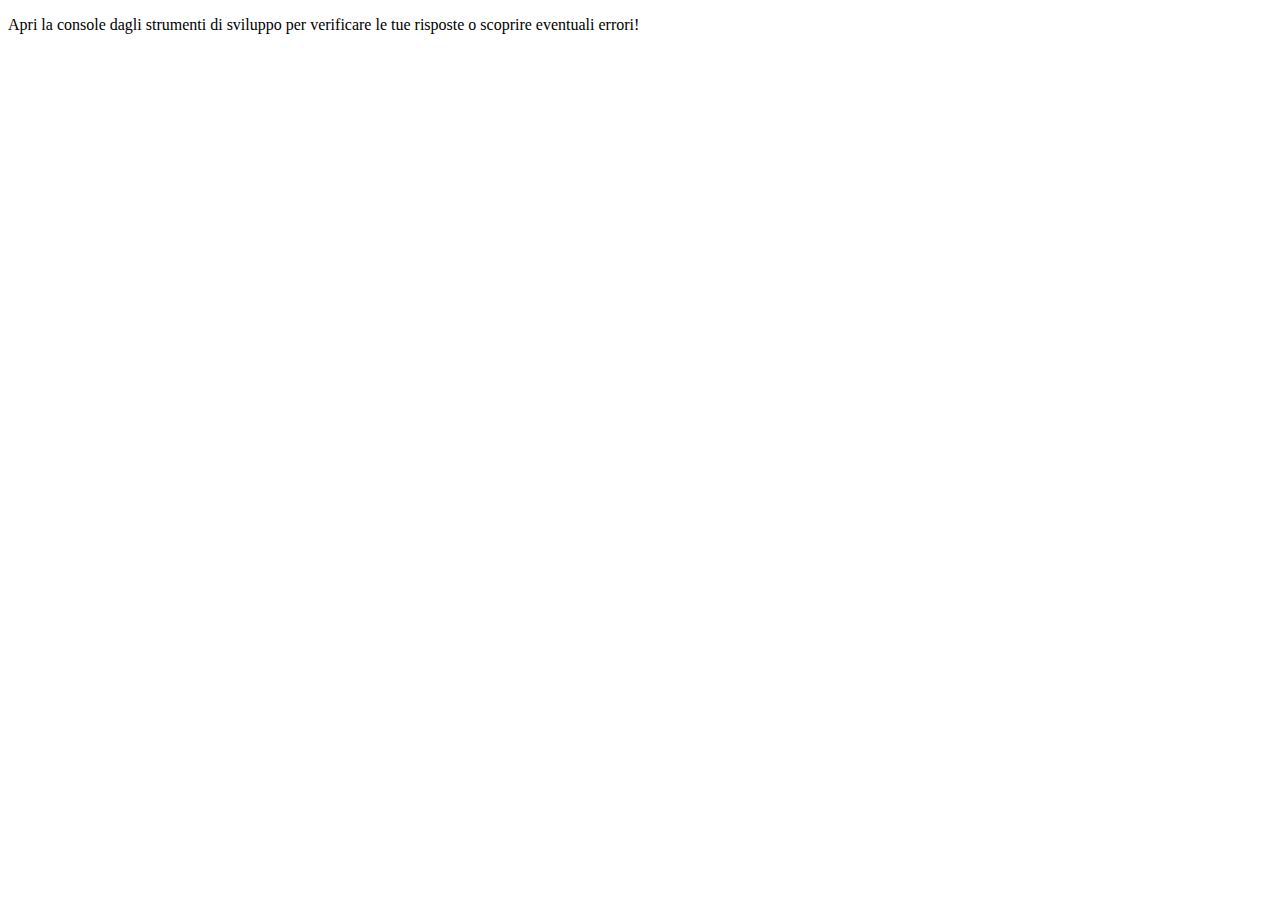
<file: index.html>
<!DOCTYPE html>
<html lang="en">
  <head>
    <meta charset="UTF-8" />
    <meta name="viewport" content="width=device-width, initial-scale=1.0" />
    <title>Esercizi JS</title>
  </head>
  <body>
    <script src="D1.js"></script>
    <main>
      <p>
        Apri la console dagli strumenti di sviluppo per verificare le tue
        risposte o scoprire eventuali errori!
      </p>
    </main>
    <script src="D1.js"></script>
  </body>
</html>
</file>
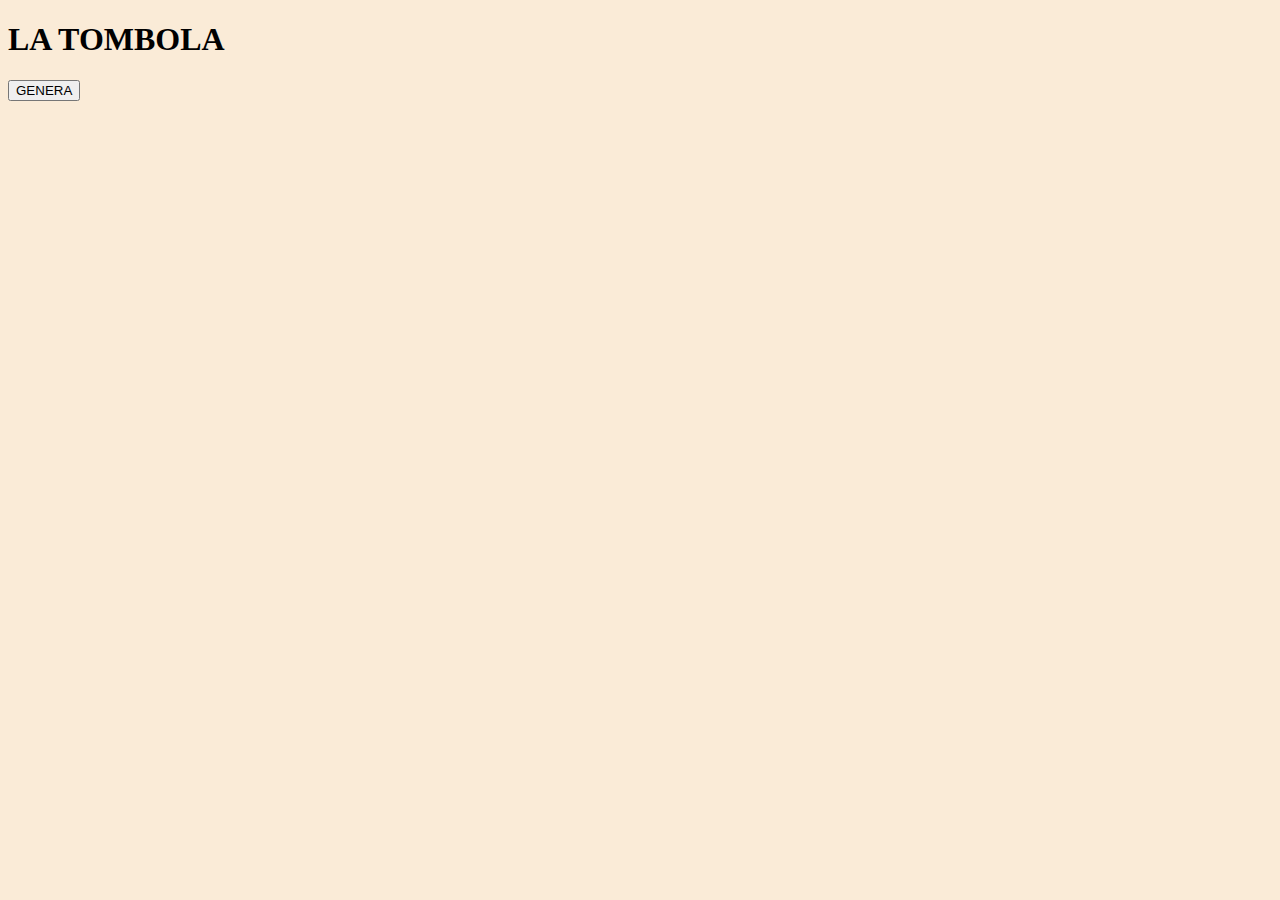
<file: esercizi92secondo/index.html>
<!DOCTYPE html>
<html lang="en">
<head>
    <meta charset="UTF-8">
    <meta name="viewport" content="width=device-width, initial-scale=1.0">
    <title>Document</title>
    <link rel="stylesheet" href="css/style.css">
</head>
<body>
    <div >
        <h1> LA TOMBOLA</h1>
        </div>
        <div id="tabellone"></div>
    </div>

    <button type="button" id="button"> GENERA</button>
    
    <script href="js/script.js"></script>
</body>
</html>
</file>
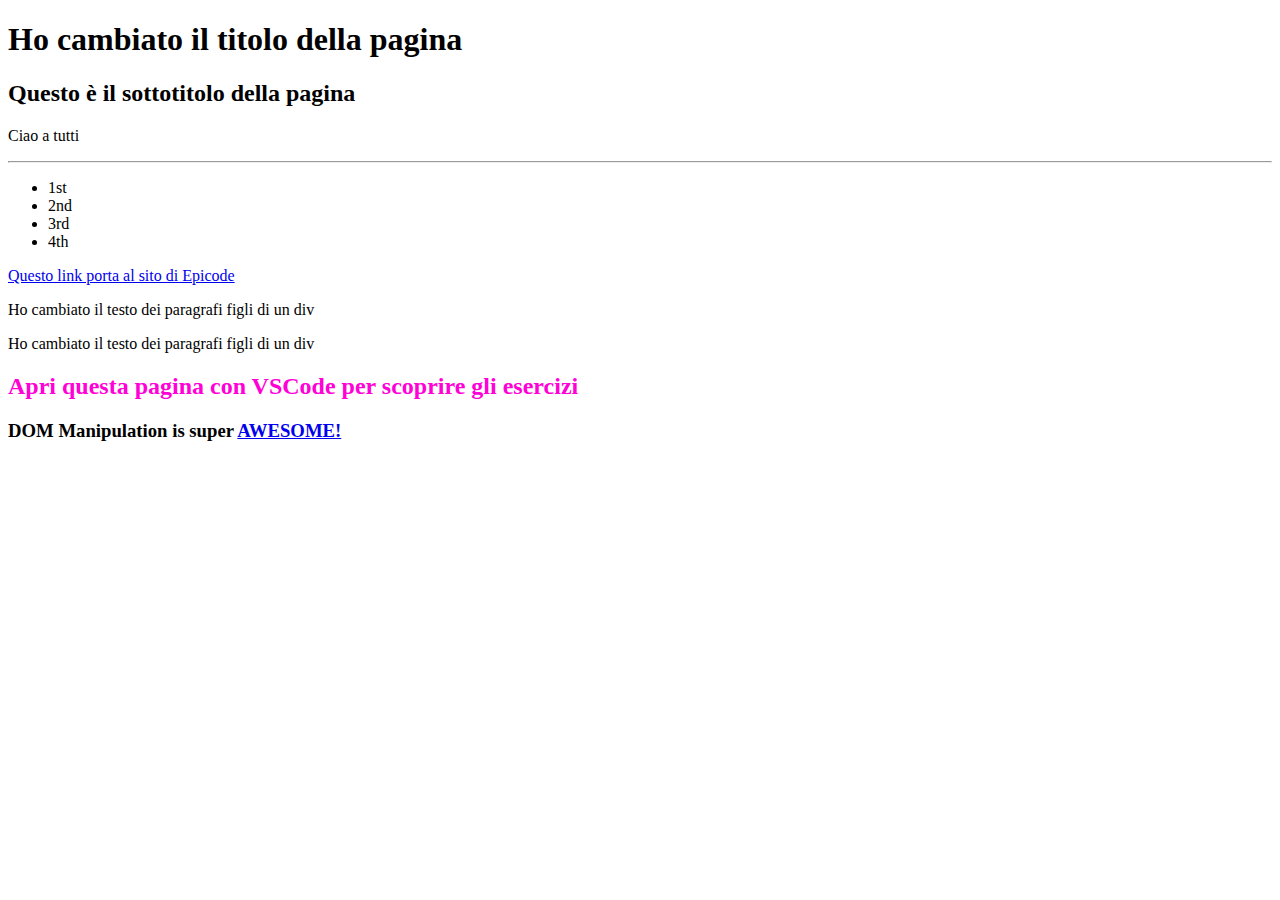
<file: Esercizio7/D7.html>
<!DOCTYPE html>
<html lang="it">
  <head>
    <meta charset="UTF-8" />
    <meta http-equiv="X-UA-Compatible" content="IE=edge" />
    <meta name="viewport" content="width=device-width, initial-scale=1.0" />
    <title>Document</title>
    <link rel="stylesheet" src="style.css">
    
  </head>

  <body>
    <div>
      <h1>Questo è il titolo della pagina</h1>
      <h2>Questo è il sottotitolo della pagina</h2>
    </div>

    <div>
      <hr />

      <ul id="firstList">
        <li>1st</li>
        <li>2nd</li>
        <li>3rd</li>
      </ul>

      <ul id="secondList">
        <li>1st</li>
        <li>2nd</li>
        <li>3rd</li>
      </ul>

      <a href="https://epicode.com/it/">Questo link porta al sito di Epicode</a>

      <div>
        <p>Questo testo è un placeholder per gli esercizi</p>
      </div>
    </div>

    <div>
      <p>Anche questo testo è per gli esercizi</p>
      <h2 id="changeMyColor" style="color: #ff00d6">
        Apri questa pagina con VSCode per scoprire gli esercizi
      </h2>
    </div>

    <div id="tableArea"></div>

    <footer>
      <h3>
        DOM Manipulation is super
        <a
          href="https://developer.mozilla.org/en-US/docs/Learn/JavaScript/Client-side_web_APIs/Manipulating_documents"
          >AWESOME!</a
        >
      </h3>
    </footer>
    <script src="script.js"></script>
  </body>
</html>
</file>
<file: esercizi92secondo/css/style.css>
body{
    background-color: antiquewhite;
}

#tabellone{
    background-color: black;
}
</file>
